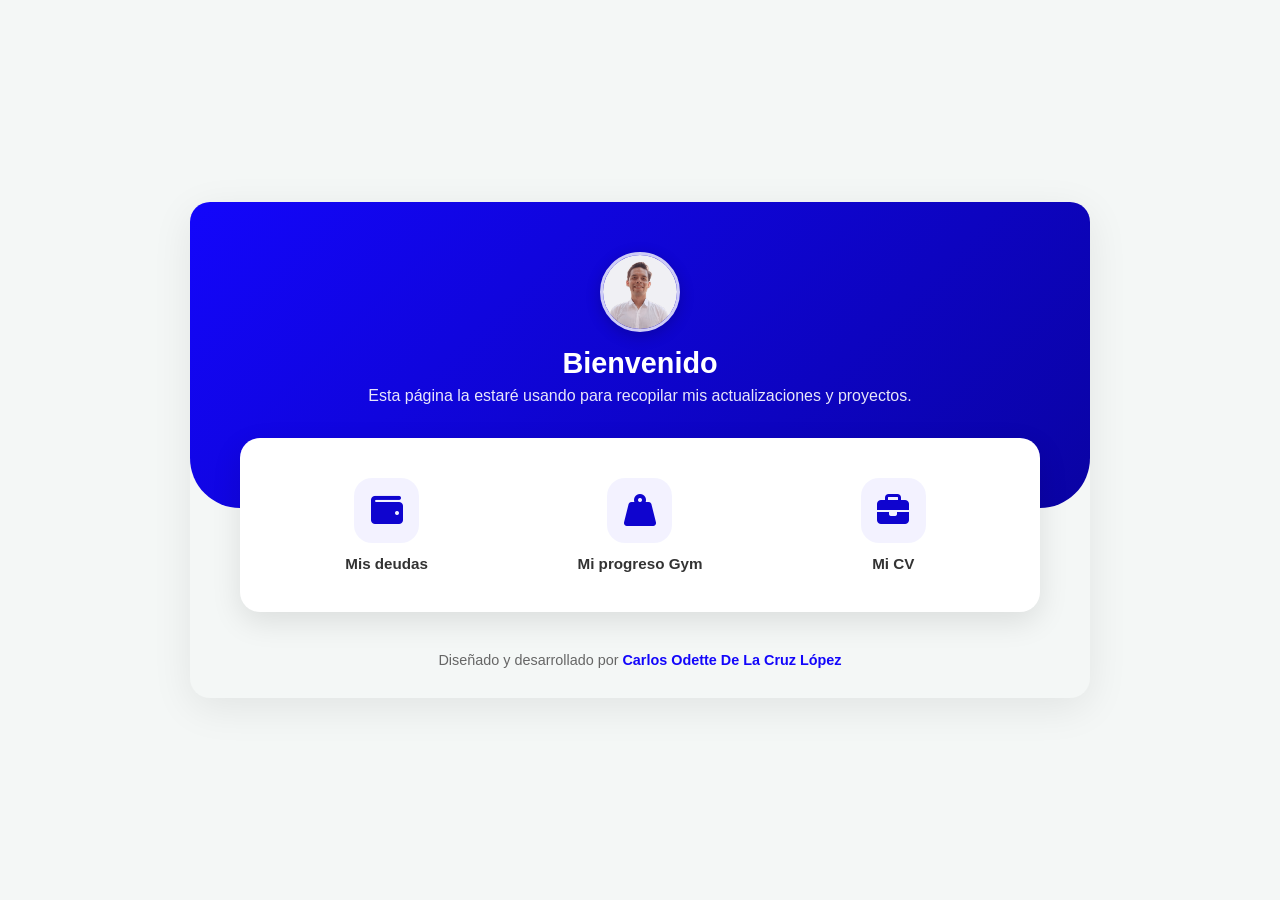
<file: frontend/index.html>
<!DOCTYPE html>
<html lang="es">
<head>
    <meta charset="UTF-8">
    <meta name="viewport" content="width=device-width, initial-scale=1.0">
    <title>Carlos Odette</title>
    <link rel="stylesheet" href="https://cdnjs.cloudflare.com/ajax/libs/font-awesome/6.4.0/css/all.min.css">
    <link rel="stylesheet" href="global/css/style.css">
</head>
<body>

    <div class="app-container">
        
        <header class="app-header">
            <div class="user-profile">
                <img src="global/img/odette.png" alt="Perfil" class="avatar">
                <div class="greeting">
                    <h1>Bienvenido</h1>
                    <p>Esta página la estaré usando para recopilar mis actualizaciones y proyectos.</p>
                </div>
            </div>
        </header>

        <main class="main-content">
            <div class="menu-card">
                <div class="menu-grid" id="menu-grid">
                    <p class="loading-text">Cargando módulos...</p>
                </div>
            </div>
        </main>

        <footer class="creator-footer">
            <p>Diseñado y desarrollado por <strong>Carlos Odette De La Cruz López</strong></p>
        </footer>

    </div>

    <script src="global/js/app.js" type="module"></script>
</body>
</html>
</file>
<file: frontend/global/css/style.css>
:root {
    /* Tu paleta de colores base */
    --color1: #1306fb;
    --color2: #0f04cf;
    --color3: #0a03a3;
    --color4: #050178;
    --color5: #00004c;
    
    --light-bg: #f4f7f6;
    --card-bg: #ffffff;
    --text-dark: #333333;
    --text-muted: #666666;
}

* {
    margin: 0;
    padding: 0;
    box-sizing: border-box;
    font-family: 'Segoe UI', Roboto, Helvetica, Arial, sans-serif;
}

body {
    background-color: var(--light-bg);
    /* Centrado absoluto en la pantalla */
    display: flex;
    justify-content: center;
    align-items: center;
    min-height: 100vh;
    padding: 20px;
}

/* Contenedor principal: ahora es responsivo y más ancho para PC */
.app-container {
    width: 100%;
    max-width: 900px; /* Tamaño ideal para que en PC no se vea aplastado */
    background-color: var(--light-bg);
    border-radius: 20px;
    box-shadow: 0 10px 40px rgba(0,0,0,0.08);
    overflow: hidden;
}

/* Cabecera centrada */
.app-header {
    background: linear-gradient(135deg, var(--color1), var(--color3));
    padding: 50px 30px 100px 30px;
    border-bottom-left-radius: 50px;
    border-bottom-right-radius: 50px;
    display: flex;
    justify-content: center; /* Centramos el contenido horizontalmente */
    text-align: center;      /* Centramos el texto */
    color: white;
}

.user-profile {
    display: flex;
    flex-direction: column; /* Apilamos la imagen y el texto */
    align-items: center;
    gap: 15px;
    max-width: 600px;
}

.avatar {
    width: 80px;
    height: 80px;
    border-radius: 50%;
    border: 3px solid rgba(255,255,255,0.8);
    box-shadow: 0 4px 15px rgba(0,0,0,0.2);
}

.greeting h1 {
    font-size: 1.8rem;
    font-weight: 600;
    margin-bottom: 5px;
}

.greeting p {
    font-size: 1rem;
    opacity: 0.9;
    line-height: 1.4;
}

/* Tarjeta principal superpuesta */
.main-content {
    padding: 0 20px;
    margin-top: -70px;
    position: relative;
    z-index: 10;
    display: flex;
    justify-content: center;
}

.menu-card {
    background-color: var(--card-bg);
    border-radius: 20px;
    padding: 40px 30px;
    width: 100%;
    max-width: 800px;
    box-shadow: 0 10px 30px rgba(0,0,0,0.1);
}

/* Grid Responsivo: Se adapta solo dependiendo del ancho (Móvil vs PC) */
.menu-grid {
    display: grid;
    grid-template-columns: repeat(auto-fit, minmax(140px, 1fr));
    gap: 30px 20px;
}

.menu-item {
    display: flex;
    flex-direction: column;
    align-items: center;
    text-decoration: none;
    color: var(--text-dark);
    transition: transform 0.2s, color 0.2s;
}

.menu-item:hover {
    transform: translateY(-5px);
    color: var(--color1);
}

.icon-container {
    width: 65px;
    height: 65px;
    display: flex;
    justify-content: center;
    align-items: center;
    border-radius: 18px;
    margin-bottom: 12px;
    font-size: 2rem;
    background: rgba(19, 6, 251, 0.05); /* Fondo sutil basado en tu color1 */
    color: var(--color2); /* Icono con tu color2 */
    transition: background 0.3s, color 0.3s;
}

.menu-item:hover .icon-container {
    background: var(--color1);
    color: white;
}

.menu-item span {
    font-size: 0.95rem;
    font-weight: 600;
    text-align: center;
}

.creator-footer {
    text-align: center;
    padding: 40px 20px 30px;
    font-size: 0.9rem;
    color: var(--text-muted);
}

.creator-footer strong {
    color: var(--color1);
}

.loading-text {
    text-align: center;
    color: var(--text-muted);
    width: 100%;
}
</file>
